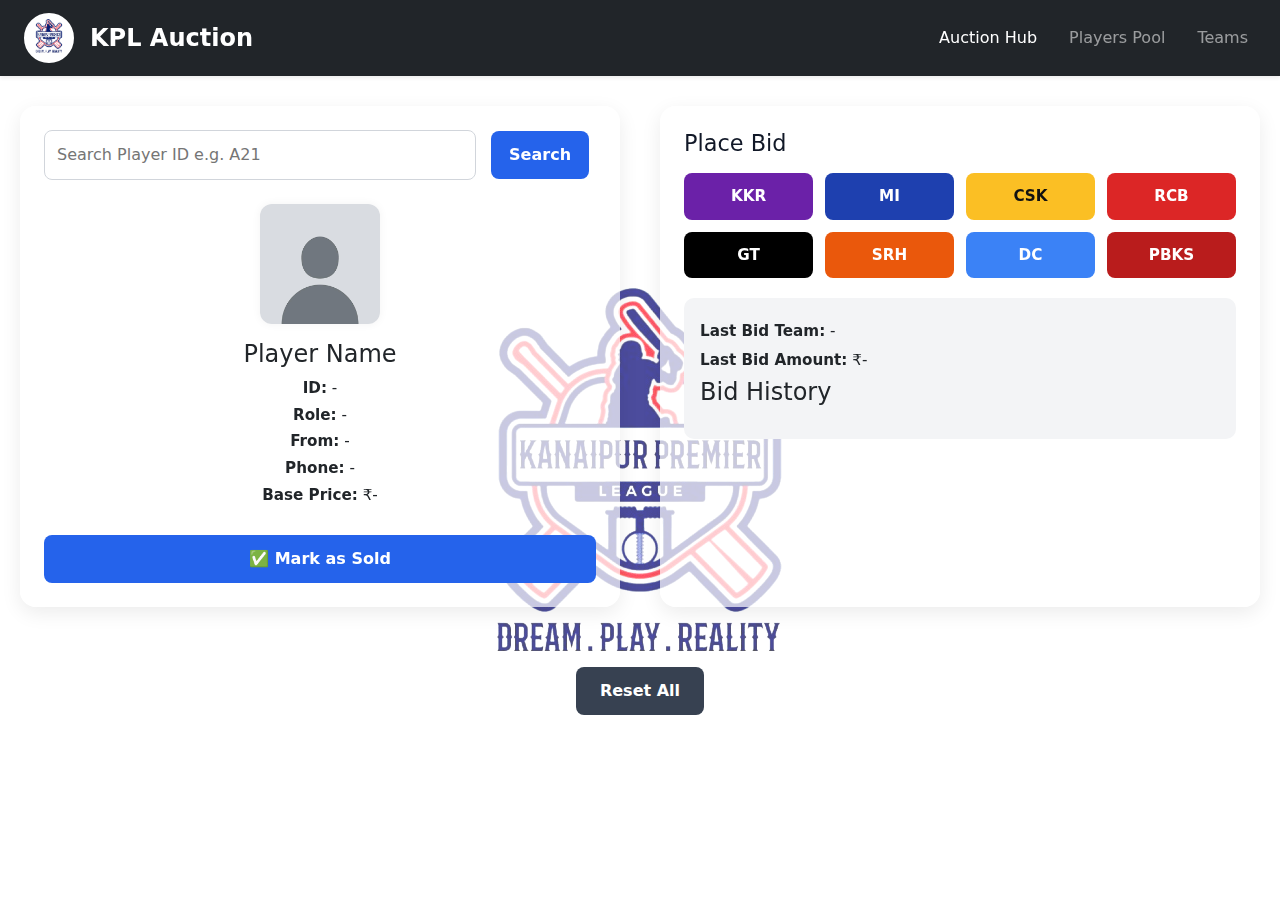
<file: index.html>
<!DOCTYPE html>
<html lang="en">
<head>
  <meta charset="UTF-8">
  <meta name="viewport" content="width=device-width, initial-scale=1.0">
  <title>KPL Auction Hub</title>
  <link rel="stylesheet" href="css/style.css">
  <script defer src="js/script.js"></script>
  <link href="https://cdn.jsdelivr.net/npm/bootstrap@5.3.2/dist/css/bootstrap.min.css" rel="stylesheet">
  <script src="https://cdn.jsdelivr.net/npm/bootstrap@5.3.2/dist/js/bootstrap.bundle.min.js" defer></script>
</head>
<body>
  <nav class="navbar navbar-expand-lg navbar-dark custom-navbar shadow-sm sticky-top bg-dark">
  <div class="container-fluid px-4">
    <a class="navbar-brand d-flex align-items-center gap-3" href="#">
      <div class="logo-wrapper">
        <img src="assets/bg/logo.png" alt="Logo" class="logo-img">
      </div>
      <span class="fw-bold fs-4">KPL Auction</span>
    </a>
    
    <button class="navbar-toggler" type="button" data-bs-toggle="collapse" data-bs-target="#kplNavbar" aria-controls="kplNavbar" aria-expanded="false" aria-label="Toggle navigation">
      <span class="navbar-toggler-icon"></span>
    </button>

    <div class="collapse navbar-collapse justify-content-end" id="kplNavbar">
      <ul class="navbar-nav gap-3">
        <li class="nav-item">
          <a class="nav-link active" aria-current="page" href="index.html">Auction Hub</a>
        </li>
        <li class="nav-item">
          <a class="nav-link" href="players.html">Players Pool</a>
        </li>
        <li class="nav-item">
          <a class="nav-link" href="teams.html">Teams</a>
        </li>
      </ul>
    </div>
  </div>
</nav>



  <main class="auction-container">
    <section class="player-section">
      <input type="text" id="searchInput" placeholder="Search Player ID e.g. A21">
      <button onclick="searchPlayer()">Search</button>
      <div class="player-card">
        <img id="playerImg" src="assets/players/default.png" alt="Player Image">
        <h2 id="playerName">Player Name</h2>
        <p><strong>ID:</strong> <span id="playerID">-</span></p>
        <p><strong>Role:</strong> <span id="playerRole">-</span></p>
        <p><strong>From:</strong> <span id="playerFrom">-</span></p>
        <p><strong>Phone:</strong> <span id="playerPhone">-</span></p>
        <p><strong>Base Price:</strong> ₹<span id="playerBase">-</span></p>
      </div>
      <button class="sold-btn" onclick="markPlayerAsSold()">✅ Mark as Sold</button>
    </section>

    <section class="bidding-section">
      <h2>Place Bid</h2>
      <div class="team-grid">
        <button onclick="placeBid('KKR')">KKR</button>
        <button onclick="placeBid('MI')">MI</button>
        <button onclick="placeBid('CSK')">CSK</button>
        <button onclick="placeBid('RCB')">RCB</button>
        <button onclick="placeBid('GT')">GT</button>
        <button onclick="placeBid('SRH')">SRH</button>
        <button onclick="placeBid('DC')">DC</button>
        <button onclick="placeBid('PBKS')">PBKS</button>
      </div>
      <div class="bid-info">
        <p><strong>Last Bid Team:</strong> <span id="lastBidTeam">-</span></p>
        <p><strong>Last Bid Amount:</strong> ₹<span id="lastBidAmount">-</span></p>
        <h4>Bid History</h4>
        <ul id="bidHistory"></ul>
      </div>
    </section>
  </main>

  <button class="reset-btn" onclick="resetAuction()">Reset All</button>

  <div id="soldModal" class="modal">
    <div class="modal-content">
      <h2 id="soldMessage"></h2>
    </div>
  </div>

  <script>
  function resetAuction() {
    localStorage.removeItem('playersData');
    localStorage.removeItem('soldPlayers');
    localStorage.removeItem('teamsData');
    alert("Auction data reset. Reloading...");
    location.reload();
  }
</script>

</body>
</html>
</file>
<file: css/style.css>
/* Global Reset */
* {
  margin: 0;
  padding: 0;
  box-sizing: border-box;
}

body {
  font-family: 'Segoe UI', sans-serif;
  background: #f9fafb;
  color: #111827;
  position: relative;
  min-height: 100vh;
}

body::after {
  content: "";
  position: fixed;
  top: 50%;
  left: 50%;
  width: 500px;
  height: 500px;
  background-image: url('../assets/bg/logo.png');
  background-repeat: no-repeat;
  background-size: contain;
  background-position: center;
  opacity: 0.7;
  z-index: 0;
  pointer-events: none;
  transform: translate(-50%, -50%);
  filter: contrast(150%) brightness(110%);
}

header {
  background: #1e3a8a;
  padding: 20px;
  text-align: center;
  color: white;
  box-shadow: 0 4px 8px rgba(0, 0, 0, 0.1);
  z-index: 2;
  position: relative;
}

header h1 {
  font-size: 2rem;
  letter-spacing: 1px;
}

main.auction-container {
  display: flex;
  flex-wrap: wrap;
  justify-content: space-evenly;
  padding: 30px 20px;
  gap: 40px;
  position: relative;
  z-index: 1;
}

section.player-section,
section.bidding-section {
  background: rgba(255, 255, 255, 0.7);
  border-radius: 16px;
  padding: 24px;
  box-shadow: 0 6px 20px rgba(0, 0, 0, 0.08);
  flex: 1 1 400px;
  max-width: 600px;
  z-index: 1;
  backdrop-filter: none;
  -webkit-backdrop-filter: none;
}

.player-section input[type=text] {
  width: calc(100% - 120px);
  padding: 12px;
  border: 1px solid #d1d5db;
  border-radius: 8px;
  margin-right: 10px;
  font-size: 1rem;
}

.player-section button {
  padding: 12px 18px;
  background: #2563eb;
  color: white;
  border: none;
  border-radius: 8px;
  cursor: pointer;
  font-weight: bold;
  transition: background 0.2s;
}

.player-section button:hover {
  background: #1d4ed8;
}

.player-card {
  text-align: center;
  margin-top: 24px;
}

.player-card img {
  width: 120px;
  height: auto;
  border-radius: 12px;
  box-shadow: 0 0 10px rgba(0, 0, 0, 0.05);
  margin-bottom: 16px;
}

.player-card h2 {
  font-size: 1.5rem;
  margin-bottom: 8px;
}

.player-card p {
  margin: 4px 0;
  font-size: 0.95rem;
}

.sold-btn {
  width: 100%;
  margin-top: 24px;
  padding: 14px;
  background: #16a34a;
  color: white;
  font-weight: bold;
  border: none;
  border-radius: 8px;
  cursor: pointer;
  font-size: 1rem;
  transition: background 0.2s;
}

.sold-btn:hover {
  background: #15803d;
}

.bidding-section h2 {
  font-size: 1.4rem;
  margin-bottom: 16px;
  color: #111827;
}

.team-grid {
  display: grid;
  grid-template-columns: repeat(4, 1fr);
  gap: 12px;
}

.team-grid button {
  padding: 12px;
  font-size: 0.95rem;
  font-weight: bold;
  border: none;
  border-radius: 8px;
  cursor: pointer;
  color: white;
}

.team-grid button:nth-child(1) { background: #6b21a8; }
.team-grid button:nth-child(2) { background: #1e40af; }
.team-grid button:nth-child(3) { background: #fbbf24; color: #111; }
.team-grid button:nth-child(4) { background: #dc2626; }
.team-grid button:nth-child(5) { background: #000000; }
.team-grid button:nth-child(6) { background: #ea580c; }
.team-grid button:nth-child(7) { background: #3b82f6; }
.team-grid button:nth-child(8) { background: #b91c1c; }

.bid-info {
  background: #f3f4f6;
  padding: 16px;
  border-radius: 10px;
  margin-top: 20px;
}

.bid-info p {
  font-size: 0.95rem;
  margin: 6px 0;
}

#bidHistory {
  list-style: none;
  padding: 0;
  margin-top: 12px;
}

#bidHistory li {
  display: flex;
  justify-content: space-between;
  background: #e5e7eb;
  padding: 8px 12px;
  border-radius: 6px;
  margin-bottom: 6px;
  font-size: 0.9rem;
}

button.reset-btn {
  margin: 30px auto;
  display: block;
  padding: 12px 24px;
  background: #374151;
  color: white;
  border: none;
  border-radius: 8px;
  cursor: pointer;
  font-weight: bold;
}

.modal {
  display: none;
  position: fixed;
  top: 0; left: 0;
  width: 100%; height: 100%;
  background: rgba(0, 0, 0, 0.4);
  z-index: 1000;
  justify-content: center;
  align-items: center;
}

.modal-content {
  background: white;
  padding: 30px 20px;
  border-radius: 12px;
  text-align: center;
  max-width: 400px;
  box-shadow: 0 6px 18px rgba(0, 0, 0, 0.1);
}

.modal-content h2 {
  color: #16a34a;
  font-size: 1.2rem;
  margin: 0;
}

@media screen and (max-width: 768px) {
  .team-grid {
    grid-template-columns: repeat(2, 1fr);
  }
}

/* --- Bootstrap-Inspired Dark Navbar --- */
.navbar {
  background-color: #111827; /* Darker shade */
  padding: 12px 24px;
  box-shadow: 0 4px 10px rgba(0, 0, 0, 0.25);
  position: relative;
  z-index: 100;
}

.nav-container {
  max-width: 1200px;
  margin: auto;
  display: flex;
  justify-content: space-between;
  align-items: center;
  flex-wrap: wrap;
}

.logo-box {
  display: flex;
  align-items: center;
  gap: 12px;
}

.logo-wrapper {
  width: 50px;
  height: 50px;
  border: 2px solid white;
  border-radius: 50%;
  padding: 0.1px;
  background-color: white;
  display: flex;
  align-items: center;
  justify-content: center;
  overflow: hidden; /* hides any overflow if image moves up */
}

.logo-img {
  width: 100%;
  height: 100%;
  object-fit: contain;
  border-radius: 50%;
  transform: translateY(-4px); /* move image up inside the wrapper */
}

.site-title {
  color: #ffffff;
  font-size: 1.5rem;
  font-weight: 600;
  letter-spacing: 1px;
}

.nav-links {
  display: flex;
  gap: 28px;
  flex-wrap: wrap;
}

.nav-links a {
  color: #f9fafb;
  font-size: 1rem;
  font-weight: 500;
  text-decoration: none;
  position: relative;
  transition: color 0.3s ease;
}

.nav-links a::after {
  content: "";
  position: absolute;
  width: 0%;
  height: 2px;
  bottom: -4px;
  left: 0;
  background-color: #38bdf8;
  transition: width 0.3s ease;
}

.nav-links a:hover {
  color: #38bdf8;
}

.nav-links a:hover::after {
  width: 100%;
}

@media (max-width: 768px) {
  .nav-container {
    flex-direction: column;
    align-items: flex-start;
  }

  .nav-links {
    width: 100%;
    justify-content: flex-start;
    gap: 16px;
    margin-top: 12px;
  }
}
</file>
